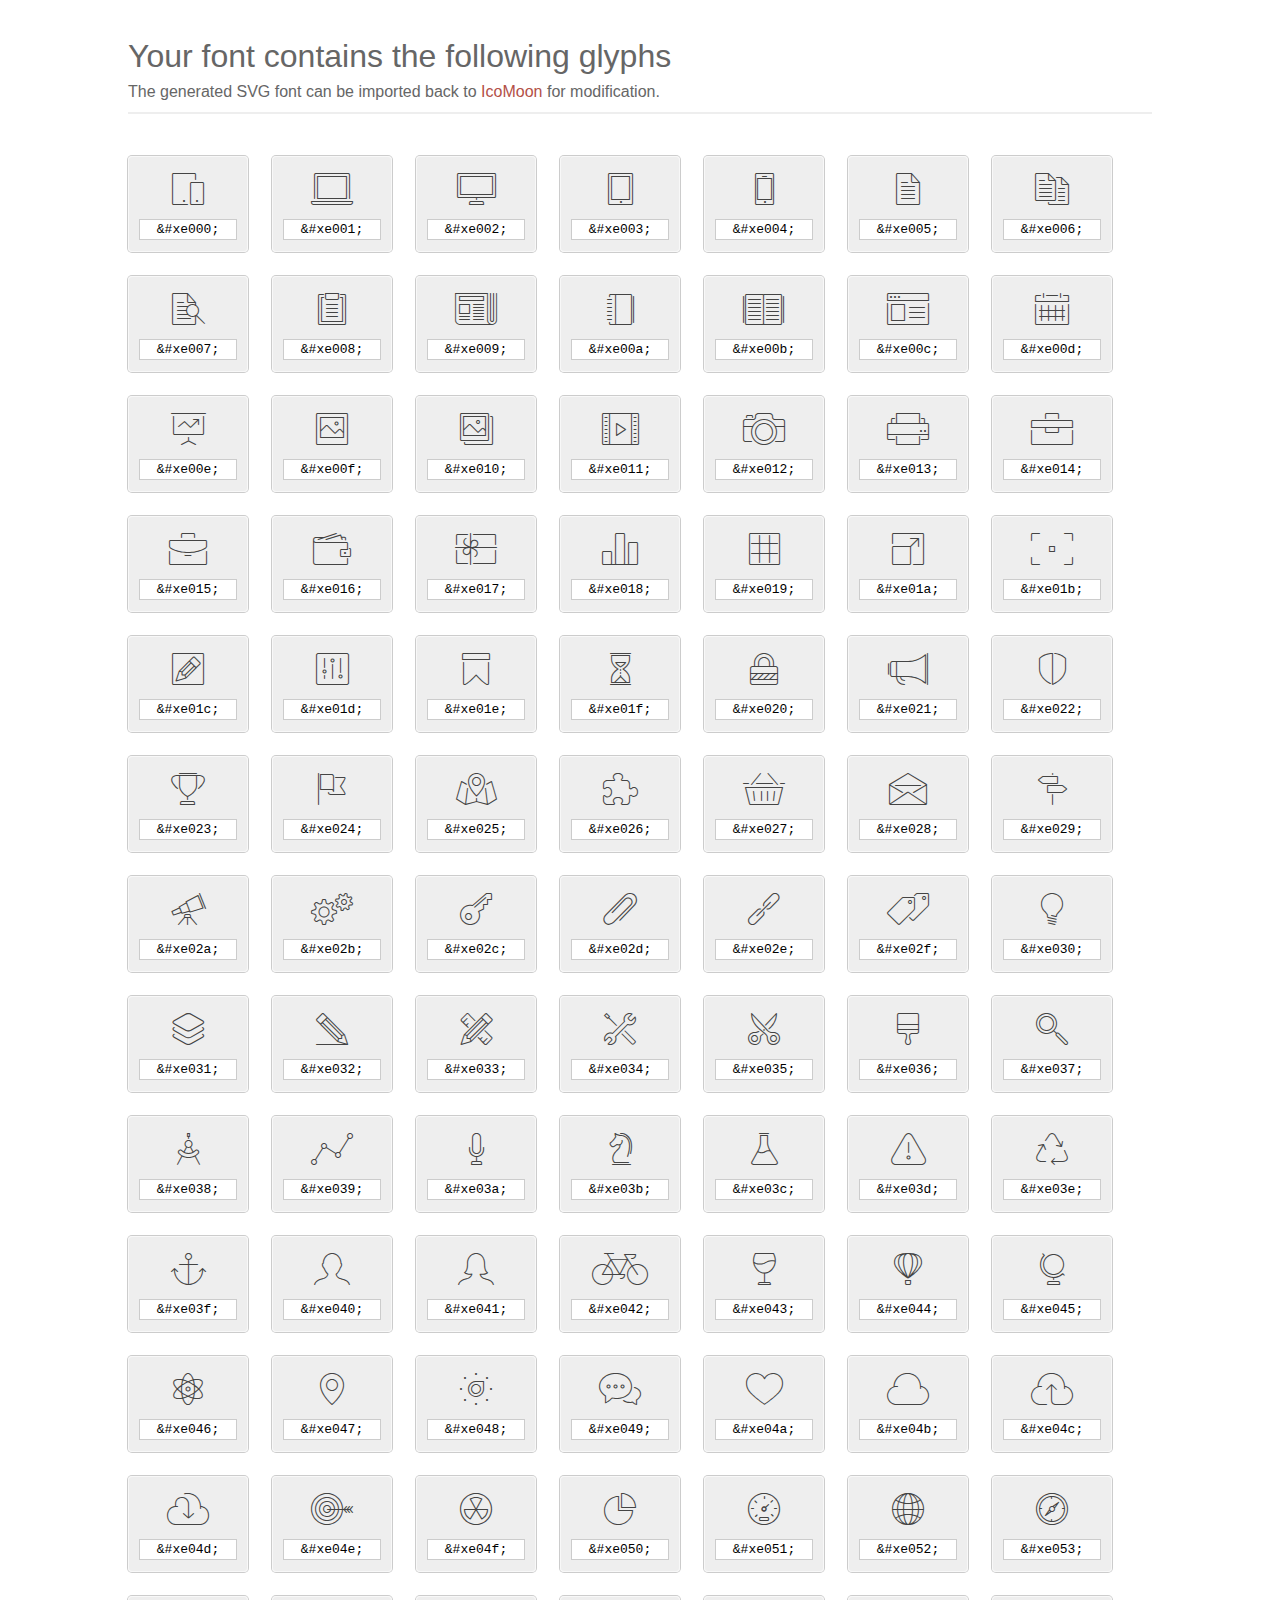
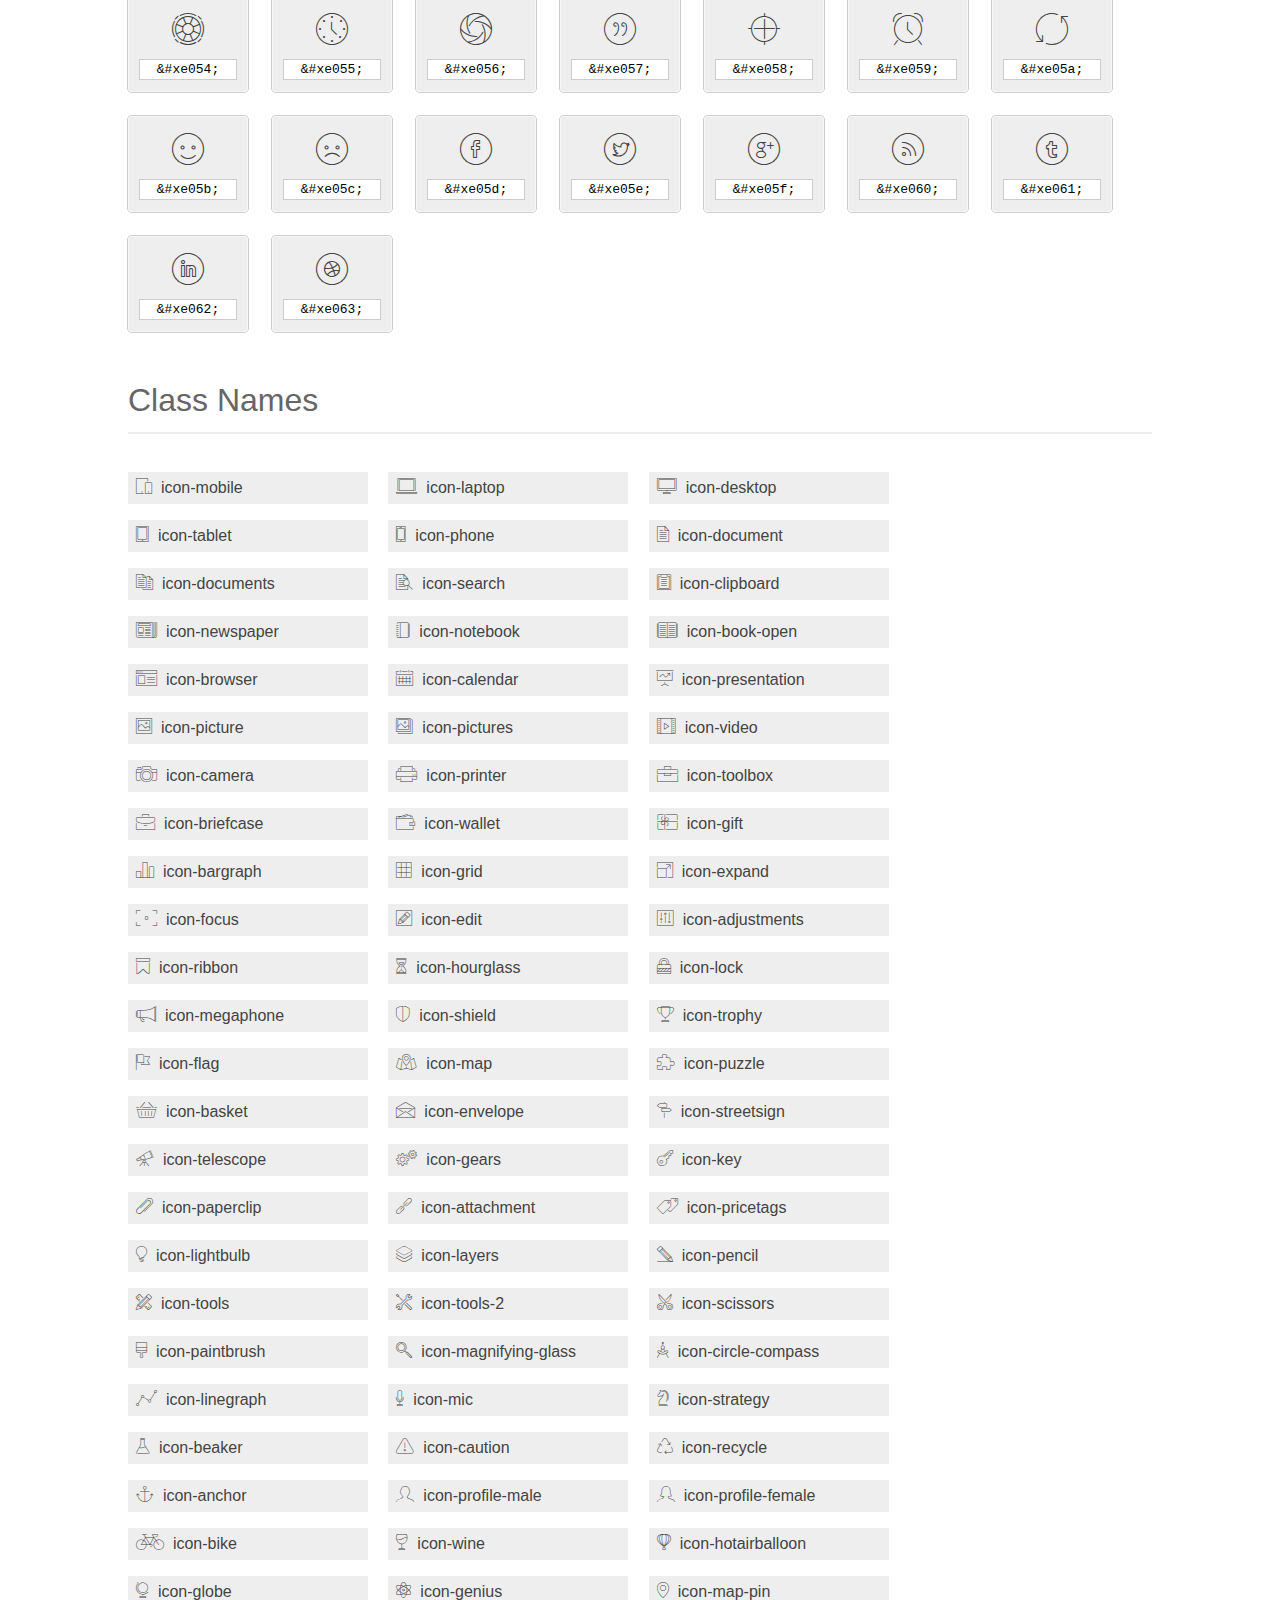
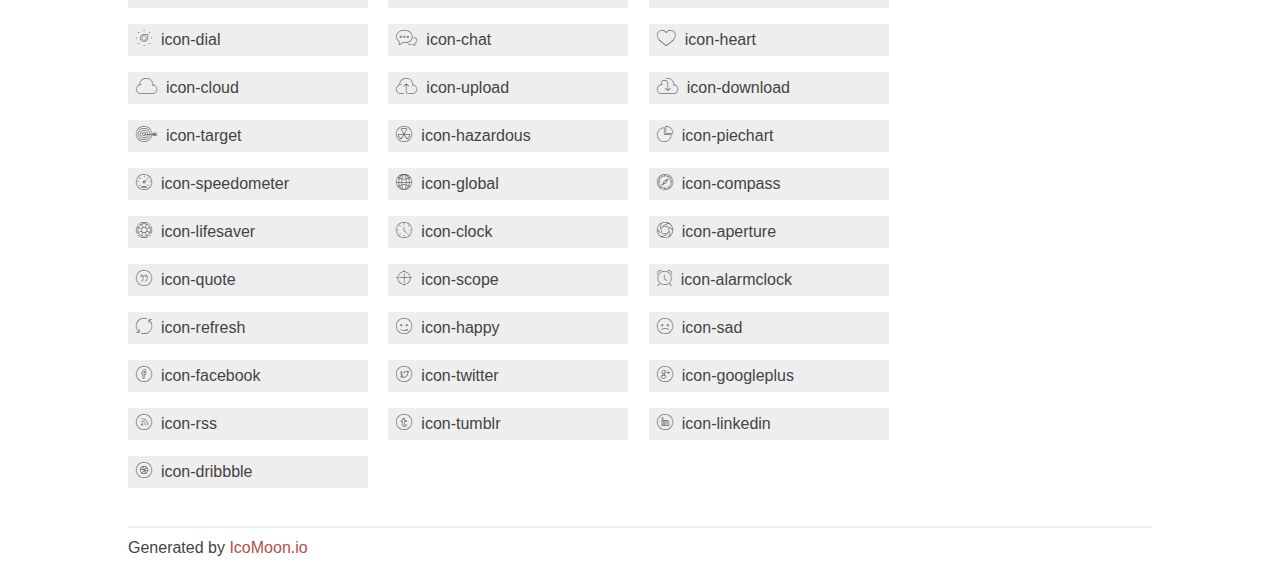
<file: home/static/icon-fonts/etlinefont/index.html>
<!doctype html>
<html>
<head>
<title>Your Font/Glyphs</title>
<link rel="stylesheet" href="style.css" />
<!--[if lte IE 7]><script src="lte-ie7.js"></script><![endif]-->
<style>
	section, header, footer {display: block;}
	body {
		font-family: sans-serif;
		color: #444;
		line-height: 1.5;
		font-size: 1em;
	}
	* {
		-moz-box-sizing: border-box;
		-webkit-box-sizing: border-box;
		box-sizing: border-box;
		margin: 0;
		padding: 0;
	}
	.glyph {
		font-size: 16px;
		float: left;
		text-align: center;
		background: #eee;
		padding: .75em;
		margin: .75em 1.5em .75em 0;
		width: 7.5em;
		border-radius: .25em;
		box-shadow: inset 0 0 0 1px #f8f8f8, 0 0 0 1px #CCC;
	}
	.glyph input {
		font-family: consolas, monospace;
		font-size: 13px;
		width: 100%;
		text-align: center;
		border: 0;
		box-shadow: 0 0 0 1px #ccc;
		padding: .125em;
	}
	.w-main {
		width: 80%;
	}
	.centered {
		margin-left: auto;
		margin-right: auto;
	}
	.fs1 {
		font-size: 2em;
	}
	header {
		margin: 2em 0;
		padding-bottom: .5em;
		color: #666;
		box-shadow: 0 2px #eee;
	}
	header h1 {
		font-size: 2em;
		font-weight: normal;
	}
	.clearfix:before, .clearfix:after { content: ""; display: table; }
	.clearfix:after, .clear { clear: both; }
	footer {
		margin-top: 2em;
		padding: .5em 0;
		box-shadow: 0 -2px #eee;
	}
	a, a:visited {
		color: #B35047;
		text-decoration: none;
	}
	a:hover, a:focus {color: #000;}
	.box1 {
		font-size: 16px;
		display: inline-block;
		width: 15em;
		padding: .25em .5em;
		background: #eee;
		margin: .5em 1em .5em 0;
	}
</style>
</head>
<body>
	<div class="w-main centered">
	<section class="mtm clearfix" id="glyphs">
	<header>
		<h1>Your font contains the following glyphs</h1>
		<p>The generated SVG font can be imported back to <a href="http://icomoon.io/app">IcoMoon</a> for modification.</p>
	</header>
	<div class="glyph">
		<div class="fs1" aria-hidden="true" data-icon="&#xe000;"></div>
		<input type="text" readonly="readonly" value="&amp;#xe000;" />
	</div>
	<div class="glyph">
		<div class="fs1" aria-hidden="true" data-icon="&#xe001;"></div>
		<input type="text" readonly="readonly" value="&amp;#xe001;" />
	</div>
	<div class="glyph">
		<div class="fs1" aria-hidden="true" data-icon="&#xe002;"></div>
		<input type="text" readonly="readonly" value="&amp;#xe002;" />
	</div>
	<div class="glyph">
		<div class="fs1" aria-hidden="true" data-icon="&#xe003;"></div>
		<input type="text" readonly="readonly" value="&amp;#xe003;" />
	</div>
	<div class="glyph">
		<div class="fs1" aria-hidden="true" data-icon="&#xe004;"></div>
		<input type="text" readonly="readonly" value="&amp;#xe004;" />
	</div>
	<div class="glyph">
		<div class="fs1" aria-hidden="true" data-icon="&#xe005;"></div>
		<input type="text" readonly="readonly" value="&amp;#xe005;" />
	</div>
	<div class="glyph">
		<div class="fs1" aria-hidden="true" data-icon="&#xe006;"></div>
		<input type="text" readonly="readonly" value="&amp;#xe006;" />
	</div>
	<div class="glyph">
		<div class="fs1" aria-hidden="true" data-icon="&#xe007;"></div>
		<input type="text" readonly="readonly" value="&amp;#xe007;" />
	</div>
	<div class="glyph">
		<div class="fs1" aria-hidden="true" data-icon="&#xe008;"></div>
		<input type="text" readonly="readonly" value="&amp;#xe008;" />
	</div>
	<div class="glyph">
		<div class="fs1" aria-hidden="true" data-icon="&#xe009;"></div>
		<input type="text" readonly="readonly" value="&amp;#xe009;" />
	</div>
	<div class="glyph">
		<div class="fs1" aria-hidden="true" data-icon="&#xe00a;"></div>
		<input type="text" readonly="readonly" value="&amp;#xe00a;" />
	</div>
	<div class="glyph">
		<div class="fs1" aria-hidden="true" data-icon="&#xe00b;"></div>
		<input type="text" readonly="readonly" value="&amp;#xe00b;" />
	</div>
	<div class="glyph">
		<div class="fs1" aria-hidden="true" data-icon="&#xe00c;"></div>
		<input type="text" readonly="readonly" value="&amp;#xe00c;" />
	</div>
	<div class="glyph">
		<div class="fs1" aria-hidden="true" data-icon="&#xe00d;"></div>
		<input type="text" readonly="readonly" value="&amp;#xe00d;" />
	</div>
	<div class="glyph">
		<div class="fs1" aria-hidden="true" data-icon="&#xe00e;"></div>
		<input type="text" readonly="readonly" value="&amp;#xe00e;" />
	</div>
	<div class="glyph">
		<div class="fs1" aria-hidden="true" data-icon="&#xe00f;"></div>
		<input type="text" readonly="readonly" value="&amp;#xe00f;" />
	</div>
	<div class="glyph">
		<div class="fs1" aria-hidden="true" data-icon="&#xe010;"></div>
		<input type="text" readonly="readonly" value="&amp;#xe010;" />
	</div>
	<div class="glyph">
		<div class="fs1" aria-hidden="true" data-icon="&#xe011;"></div>
		<input type="text" readonly="readonly" value="&amp;#xe011;" />
	</div>
	<div class="glyph">
		<div class="fs1" aria-hidden="true" data-icon="&#xe012;"></div>
		<input type="text" readonly="readonly" value="&amp;#xe012;" />
	</div>
	<div class="glyph">
		<div class="fs1" aria-hidden="true" data-icon="&#xe013;"></div>
		<input type="text" readonly="readonly" value="&amp;#xe013;" />
	</div>
	<div class="glyph">
		<div class="fs1" aria-hidden="true" data-icon="&#xe014;"></div>
		<input type="text" readonly="readonly" value="&amp;#xe014;" />
	</div>
	<div class="glyph">
		<div class="fs1" aria-hidden="true" data-icon="&#xe015;"></div>
		<input type="text" readonly="readonly" value="&amp;#xe015;" />
	</div>
	<div class="glyph">
		<div class="fs1" aria-hidden="true" data-icon="&#xe016;"></div>
		<input type="text" readonly="readonly" value="&amp;#xe016;" />
	</div>
	<div class="glyph">
		<div class="fs1" aria-hidden="true" data-icon="&#xe017;"></div>
		<input type="text" readonly="readonly" value="&amp;#xe017;" />
	</div>
	<div class="glyph">
		<div class="fs1" aria-hidden="true" data-icon="&#xe018;"></div>
		<input type="text" readonly="readonly" value="&amp;#xe018;" />
	</div>
	<div class="glyph">
		<div class="fs1" aria-hidden="true" data-icon="&#xe019;"></div>
		<input type="text" readonly="readonly" value="&amp;#xe019;" />
	</div>
	<div class="glyph">
		<div class="fs1" aria-hidden="true" data-icon="&#xe01a;"></div>
		<input type="text" readonly="readonly" value="&amp;#xe01a;" />
	</div>
	<div class="glyph">
		<div class="fs1" aria-hidden="true" data-icon="&#xe01b;"></div>
		<input type="text" readonly="readonly" value="&amp;#xe01b;" />
	</div>
	<div class="glyph">
		<div class="fs1" aria-hidden="true" data-icon="&#xe01c;"></div>
		<input type="text" readonly="readonly" value="&amp;#xe01c;" />
	</div>
	<div class="glyph">
		<div class="fs1" aria-hidden="true" data-icon="&#xe01d;"></div>
		<input type="text" readonly="readonly" value="&amp;#xe01d;" />
	</div>
	<div class="glyph">
		<div class="fs1" aria-hidden="true" data-icon="&#xe01e;"></div>
		<input type="text" readonly="readonly" value="&amp;#xe01e;" />
	</div>
	<div class="glyph">
		<div class="fs1" aria-hidden="true" data-icon="&#xe01f;"></div>
		<input type="text" readonly="readonly" value="&amp;#xe01f;" />
	</div>
	<div class="glyph">
		<div class="fs1" aria-hidden="true" data-icon="&#xe020;"></div>
		<input type="text" readonly="readonly" value="&amp;#xe020;" />
	</div>
	<div class="glyph">
		<div class="fs1" aria-hidden="true" data-icon="&#xe021;"></div>
		<input type="text" readonly="readonly" value="&amp;#xe021;" />
	</div>
	<div class="glyph">
		<div class="fs1" aria-hidden="true" data-icon="&#xe022;"></div>
		<input type="text" readonly="readonly" value="&amp;#xe022;" />
	</div>
	<div class="glyph">
		<div class="fs1" aria-hidden="true" data-icon="&#xe023;"></div>
		<input type="text" readonly="readonly" value="&amp;#xe023;" />
	</div>
	<div class="glyph">
		<div class="fs1" aria-hidden="true" data-icon="&#xe024;"></div>
		<input type="text" readonly="readonly" value="&amp;#xe024;" />
	</div>
	<div class="glyph">
		<div class="fs1" aria-hidden="true" data-icon="&#xe025;"></div>
		<input type="text" readonly="readonly" value="&amp;#xe025;" />
	</div>
	<div class="glyph">
		<div class="fs1" aria-hidden="true" data-icon="&#xe026;"></div>
		<input type="text" readonly="readonly" value="&amp;#xe026;" />
	</div>
	<div class="glyph">
		<div class="fs1" aria-hidden="true" data-icon="&#xe027;"></div>
		<input type="text" readonly="readonly" value="&amp;#xe027;" />
	</div>
	<div class="glyph">
		<div class="fs1" aria-hidden="true" data-icon="&#xe028;"></div>
		<input type="text" readonly="readonly" value="&amp;#xe028;" />
	</div>
	<div class="glyph">
		<div class="fs1" aria-hidden="true" data-icon="&#xe029;"></div>
		<input type="text" readonly="readonly" value="&amp;#xe029;" />
	</div>
	<div class="glyph">
		<div class="fs1" aria-hidden="true" data-icon="&#xe02a;"></div>
		<input type="text" readonly="readonly" value="&amp;#xe02a;" />
	</div>
	<div class="glyph">
		<div class="fs1" aria-hidden="true" data-icon="&#xe02b;"></div>
		<input type="text" readonly="readonly" value="&amp;#xe02b;" />
	</div>
	<div class="glyph">
		<div class="fs1" aria-hidden="true" data-icon="&#xe02c;"></div>
		<input type="text" readonly="readonly" value="&amp;#xe02c;" />
	</div>
	<div class="glyph">
		<div class="fs1" aria-hidden="true" data-icon="&#xe02d;"></div>
		<input type="text" readonly="readonly" value="&amp;#xe02d;" />
	</div>
	<div class="glyph">
		<div class="fs1" aria-hidden="true" data-icon="&#xe02e;"></div>
		<input type="text" readonly="readonly" value="&amp;#xe02e;" />
	</div>
	<div class="glyph">
		<div class="fs1" aria-hidden="true" data-icon="&#xe02f;"></div>
		<input type="text" readonly="readonly" value="&amp;#xe02f;" />
	</div>
	<div class="glyph">
		<div class="fs1" aria-hidden="true" data-icon="&#xe030;"></div>
		<input type="text" readonly="readonly" value="&amp;#xe030;" />
	</div>
	<div class="glyph">
		<div class="fs1" aria-hidden="true" data-icon="&#xe031;"></div>
		<input type="text" readonly="readonly" value="&amp;#xe031;" />
	</div>
	<div class="glyph">
		<div class="fs1" aria-hidden="true" data-icon="&#xe032;"></div>
		<input type="text" readonly="readonly" value="&amp;#xe032;" />
	</div>
	<div class="glyph">
		<div class="fs1" aria-hidden="true" data-icon="&#xe033;"></div>
		<input type="text" readonly="readonly" value="&amp;#xe033;" />
	</div>
	<div class="glyph">
		<div class="fs1" aria-hidden="true" data-icon="&#xe034;"></div>
		<input type="text" readonly="readonly" value="&amp;#xe034;" />
	</div>
	<div class="glyph">
		<div class="fs1" aria-hidden="true" data-icon="&#xe035;"></div>
		<input type="text" readonly="readonly" value="&amp;#xe035;" />
	</div>
	<div class="glyph">
		<div class="fs1" aria-hidden="true" data-icon="&#xe036;"></div>
		<input type="text" readonly="readonly" value="&amp;#xe036;" />
	</div>
	<div class="glyph">
		<div class="fs1" aria-hidden="true" data-icon="&#xe037;"></div>
		<input type="text" readonly="readonly" value="&amp;#xe037;" />
	</div>
	<div class="glyph">
		<div class="fs1" aria-hidden="true" data-icon="&#xe038;"></div>
		<input type="text" readonly="readonly" value="&amp;#xe038;" />
	</div>
	<div class="glyph">
		<div class="fs1" aria-hidden="true" data-icon="&#xe039;"></div>
		<input type="text" readonly="readonly" value="&amp;#xe039;" />
	</div>
	<div class="glyph">
		<div class="fs1" aria-hidden="true" data-icon="&#xe03a;"></div>
		<input type="text" readonly="readonly" value="&amp;#xe03a;" />
	</div>
	<div class="glyph">
		<div class="fs1" aria-hidden="true" data-icon="&#xe03b;"></div>
		<input type="text" readonly="readonly" value="&amp;#xe03b;" />
	</div>
	<div class="glyph">
		<div class="fs1" aria-hidden="true" data-icon="&#xe03c;"></div>
		<input type="text" readonly="readonly" value="&amp;#xe03c;" />
	</div>
	<div class="glyph">
		<div class="fs1" aria-hidden="true" data-icon="&#xe03d;"></div>
		<input type="text" readonly="readonly" value="&amp;#xe03d;" />
	</div>
	<div class="glyph">
		<div class="fs1" aria-hidden="true" data-icon="&#xe03e;"></div>
		<input type="text" readonly="readonly" value="&amp;#xe03e;" />
	</div>
	<div class="glyph">
		<div class="fs1" aria-hidden="true" data-icon="&#xe03f;"></div>
		<input type="text" readonly="readonly" value="&amp;#xe03f;" />
	</div>
	<div class="glyph">
		<div class="fs1" aria-hidden="true" data-icon="&#xe040;"></div>
		<input type="text" readonly="readonly" value="&amp;#xe040;" />
	</div>
	<div class="glyph">
		<div class="fs1" aria-hidden="true" data-icon="&#xe041;"></div>
		<input type="text" readonly="readonly" value="&amp;#xe041;" />
	</div>
	<div class="glyph">
		<div class="fs1" aria-hidden="true" data-icon="&#xe042;"></div>
		<input type="text" readonly="readonly" value="&amp;#xe042;" />
	</div>
	<div class="glyph">
		<div class="fs1" aria-hidden="true" data-icon="&#xe043;"></div>
		<input type="text" readonly="readonly" value="&amp;#xe043;" />
	</div>
	<div class="glyph">
		<div class="fs1" aria-hidden="true" data-icon="&#xe044;"></div>
		<input type="text" readonly="readonly" value="&amp;#xe044;" />
	</div>
	<div class="glyph">
		<div class="fs1" aria-hidden="true" data-icon="&#xe045;"></div>
		<input type="text" readonly="readonly" value="&amp;#xe045;" />
	</div>
	<div class="glyph">
		<div class="fs1" aria-hidden="true" data-icon="&#xe046;"></div>
		<input type="text" readonly="readonly" value="&amp;#xe046;" />
	</div>
	<div class="glyph">
		<div class="fs1" aria-hidden="true" data-icon="&#xe047;"></div>
		<input type="text" readonly="readonly" value="&amp;#xe047;" />
	</div>
	<div class="glyph">
		<div class="fs1" aria-hidden="true" data-icon="&#xe048;"></div>
		<input type="text" readonly="readonly" value="&amp;#xe048;" />
	</div>
	<div class="glyph">
		<div class="fs1" aria-hidden="true" data-icon="&#xe049;"></div>
		<input type="text" readonly="readonly" value="&amp;#xe049;" />
	</div>
	<div class="glyph">
		<div class="fs1" aria-hidden="true" data-icon="&#xe04a;"></div>
		<input type="text" readonly="readonly" value="&amp;#xe04a;" />
	</div>
	<div class="glyph">
		<div class="fs1" aria-hidden="true" data-icon="&#xe04b;"></div>
		<input type="text" readonly="readonly" value="&amp;#xe04b;" />
	</div>
	<div class="glyph">
		<div class="fs1" aria-hidden="true" data-icon="&#xe04c;"></div>
		<input type="text" readonly="readonly" value="&amp;#xe04c;" />
	</div>
	<div class="glyph">
		<div class="fs1" aria-hidden="true" data-icon="&#xe04d;"></div>
		<input type="text" readonly="readonly" value="&amp;#xe04d;" />
	</div>
	<div class="glyph">
		<div class="fs1" aria-hidden="true" data-icon="&#xe04e;"></div>
		<input type="text" readonly="readonly" value="&amp;#xe04e;" />
	</div>
	<div class="glyph">
		<div class="fs1" aria-hidden="true" data-icon="&#xe04f;"></div>
		<input type="text" readonly="readonly" value="&amp;#xe04f;" />
	</div>
	<div class="glyph">
		<div class="fs1" aria-hidden="true" data-icon="&#xe050;"></div>
		<input type="text" readonly="readonly" value="&amp;#xe050;" />
	</div>
	<div class="glyph">
		<div class="fs1" aria-hidden="true" data-icon="&#xe051;"></div>
		<input type="text" readonly="readonly" value="&amp;#xe051;" />
	</div>
	<div class="glyph">
		<div class="fs1" aria-hidden="true" data-icon="&#xe052;"></div>
		<input type="text" readonly="readonly" value="&amp;#xe052;" />
	</div>
	<div class="glyph">
		<div class="fs1" aria-hidden="true" data-icon="&#xe053;"></div>
		<input type="text" readonly="readonly" value="&amp;#xe053;" />
	</div>
	<div class="glyph">
		<div class="fs1" aria-hidden="true" data-icon="&#xe054;"></div>
		<input type="text" readonly="readonly" value="&amp;#xe054;" />
	</div>
	<div class="glyph">
		<div class="fs1" aria-hidden="true" data-icon="&#xe055;"></div>
		<input type="text" readonly="readonly" value="&amp;#xe055;" />
	</div>
	<div class="glyph">
		<div class="fs1" aria-hidden="true" data-icon="&#xe056;"></div>
		<input type="text" readonly="readonly" value="&amp;#xe056;" />
	</div>
	<div class="glyph">
		<div class="fs1" aria-hidden="true" data-icon="&#xe057;"></div>
		<input type="text" readonly="readonly" value="&amp;#xe057;" />
	</div>
	<div class="glyph">
		<div class="fs1" aria-hidden="true" data-icon="&#xe058;"></div>
		<input type="text" readonly="readonly" value="&amp;#xe058;" />
	</div>
	<div class="glyph">
		<div class="fs1" aria-hidden="true" data-icon="&#xe059;"></div>
		<input type="text" readonly="readonly" value="&amp;#xe059;" />
	</div>
	<div class="glyph">
		<div class="fs1" aria-hidden="true" data-icon="&#xe05a;"></div>
		<input type="text" readonly="readonly" value="&amp;#xe05a;" />
	</div>
	<div class="glyph">
		<div class="fs1" aria-hidden="true" data-icon="&#xe05b;"></div>
		<input type="text" readonly="readonly" value="&amp;#xe05b;" />
	</div>
	<div class="glyph">
		<div class="fs1" aria-hidden="true" data-icon="&#xe05c;"></div>
		<input type="text" readonly="readonly" value="&amp;#xe05c;" />
	</div>
	<div class="glyph">
		<div class="fs1" aria-hidden="true" data-icon="&#xe05d;"></div>
		<input type="text" readonly="readonly" value="&amp;#xe05d;" />
	</div>
	<div class="glyph">
		<div class="fs1" aria-hidden="true" data-icon="&#xe05e;"></div>
		<input type="text" readonly="readonly" value="&amp;#xe05e;" />
	</div>
	<div class="glyph">
		<div class="fs1" aria-hidden="true" data-icon="&#xe05f;"></div>
		<input type="text" readonly="readonly" value="&amp;#xe05f;" />
	</div>
	<div class="glyph">
		<div class="fs1" aria-hidden="true" data-icon="&#xe060;"></div>
		<input type="text" readonly="readonly" value="&amp;#xe060;" />
	</div>
	<div class="glyph">
		<div class="fs1" aria-hidden="true" data-icon="&#xe061;"></div>
		<input type="text" readonly="readonly" value="&amp;#xe061;" />
	</div>
	<div class="glyph">
		<div class="fs1" aria-hidden="true" data-icon="&#xe062;"></div>
		<input type="text" readonly="readonly" value="&amp;#xe062;" />
	</div>
	<div class="glyph">
		<div class="fs1" aria-hidden="true" data-icon="&#xe063;"></div>
		<input type="text" readonly="readonly" value="&amp;#xe063;" />
	</div>
	</section>
	<div class="clear"></div>
	<section class="mtm clearfix" id="glyphs">
	<header>
		<h1>Class Names</h1>
	</header>
	<span class="box1">
		<span aria-hidden="true" class="icon-mobile"></span>
		&nbsp;icon-mobile
	</span>
	<span class="box1">
		<span aria-hidden="true" class="icon-laptop"></span>
		&nbsp;icon-laptop
	</span>
	<span class="box1">
		<span aria-hidden="true" class="icon-desktop"></span>
		&nbsp;icon-desktop
	</span>
	<span class="box1">
		<span aria-hidden="true" class="icon-tablet"></span>
		&nbsp;icon-tablet
	</span>
	<span class="box1">
		<span aria-hidden="true" class="icon-phone"></span>
		&nbsp;icon-phone
	</span>
	<span class="box1">
		<span aria-hidden="true" class="icon-document"></span>
		&nbsp;icon-document
	</span>
	<span class="box1">
		<span aria-hidden="true" class="icon-documents"></span>
		&nbsp;icon-documents
	</span>
	<span class="box1">
		<span aria-hidden="true" class="icon-search"></span>
		&nbsp;icon-search
	</span>
	<span class="box1">
		<span aria-hidden="true" class="icon-clipboard"></span>
		&nbsp;icon-clipboard
	</span>
	<span class="box1">
		<span aria-hidden="true" class="icon-newspaper"></span>
		&nbsp;icon-newspaper
	</span>
	<span class="box1">
		<span aria-hidden="true" class="icon-notebook"></span>
		&nbsp;icon-notebook
	</span>
	<span class="box1">
		<span aria-hidden="true" class="icon-book-open"></span>
		&nbsp;icon-book-open
	</span>
	<span class="box1">
		<span aria-hidden="true" class="icon-browser"></span>
		&nbsp;icon-browser
	</span>
	<span class="box1">
		<span aria-hidden="true" class="icon-calendar"></span>
		&nbsp;icon-calendar
	</span>
	<span class="box1">
		<span aria-hidden="true" class="icon-presentation"></span>
		&nbsp;icon-presentation
	</span>
	<span class="box1">
		<span aria-hidden="true" class="icon-picture"></span>
		&nbsp;icon-picture
	</span>
	<span class="box1">
		<span aria-hidden="true" class="icon-pictures"></span>
		&nbsp;icon-pictures
	</span>
	<span class="box1">
		<span aria-hidden="true" class="icon-video"></span>
		&nbsp;icon-video
	</span>
	<span class="box1">
		<span aria-hidden="true" class="icon-camera"></span>
		&nbsp;icon-camera
	</span>
	<span class="box1">
		<span aria-hidden="true" class="icon-printer"></span>
		&nbsp;icon-printer
	</span>
	<span class="box1">
		<span aria-hidden="true" class="icon-toolbox"></span>
		&nbsp;icon-toolbox
	</span>
	<span class="box1">
		<span aria-hidden="true" class="icon-briefcase"></span>
		&nbsp;icon-briefcase
	</span>
	<span class="box1">
		<span aria-hidden="true" class="icon-wallet"></span>
		&nbsp;icon-wallet
	</span>
	<span class="box1">
		<span aria-hidden="true" class="icon-gift"></span>
		&nbsp;icon-gift
	</span>
	<span class="box1">
		<span aria-hidden="true" class="icon-bargraph"></span>
		&nbsp;icon-bargraph
	</span>
	<span class="box1">
		<span aria-hidden="true" class="icon-grid"></span>
		&nbsp;icon-grid
	</span>
	<span class="box1">
		<span aria-hidden="true" class="icon-expand"></span>
		&nbsp;icon-expand
	</span>
	<span class="box1">
		<span aria-hidden="true" class="icon-focus"></span>
		&nbsp;icon-focus
	</span>
	<span class="box1">
		<span aria-hidden="true" class="icon-edit"></span>
		&nbsp;icon-edit
	</span>
	<span class="box1">
		<span aria-hidden="true" class="icon-adjustments"></span>
		&nbsp;icon-adjustments
	</span>
	<span class="box1">
		<span aria-hidden="true" class="icon-ribbon"></span>
		&nbsp;icon-ribbon
	</span>
	<span class="box1">
		<span aria-hidden="true" class="icon-hourglass"></span>
		&nbsp;icon-hourglass
	</span>
	<span class="box1">
		<span aria-hidden="true" class="icon-lock"></span>
		&nbsp;icon-lock
	</span>
	<span class="box1">
		<span aria-hidden="true" class="icon-megaphone"></span>
		&nbsp;icon-megaphone
	</span>
	<span class="box1">
		<span aria-hidden="true" class="icon-shield"></span>
		&nbsp;icon-shield
	</span>
	<span class="box1">
		<span aria-hidden="true" class="icon-trophy"></span>
		&nbsp;icon-trophy
	</span>
	<span class="box1">
		<span aria-hidden="true" class="icon-flag"></span>
		&nbsp;icon-flag
	</span>
	<span class="box1">
		<span aria-hidden="true" class="icon-map"></span>
		&nbsp;icon-map
	</span>
	<span class="box1">
		<span aria-hidden="true" class="icon-puzzle"></span>
		&nbsp;icon-puzzle
	</span>
	<span class="box1">
		<span aria-hidden="true" class="icon-basket"></span>
		&nbsp;icon-basket
	</span>
	<span class="box1">
		<span aria-hidden="true" class="icon-envelope"></span>
		&nbsp;icon-envelope
	</span>
	<span class="box1">
		<span aria-hidden="true" class="icon-streetsign"></span>
		&nbsp;icon-streetsign
	</span>
	<span class="box1">
		<span aria-hidden="true" class="icon-telescope"></span>
		&nbsp;icon-telescope
	</span>
	<span class="box1">
		<span aria-hidden="true" class="icon-gears"></span>
		&nbsp;icon-gears
	</span>
	<span class="box1">
		<span aria-hidden="true" class="icon-key"></span>
		&nbsp;icon-key
	</span>
	<span class="box1">
		<span aria-hidden="true" class="icon-paperclip"></span>
		&nbsp;icon-paperclip
	</span>
	<span class="box1">
		<span aria-hidden="true" class="icon-attachment"></span>
		&nbsp;icon-attachment
	</span>
	<span class="box1">
		<span aria-hidden="true" class="icon-pricetags"></span>
		&nbsp;icon-pricetags
	</span>
	<span class="box1">
		<span aria-hidden="true" class="icon-lightbulb"></span>
		&nbsp;icon-lightbulb
	</span>
	<span class="box1">
		<span aria-hidden="true" class="icon-layers"></span>
		&nbsp;icon-layers
	</span>
	<span class="box1">
		<span aria-hidden="true" class="icon-pencil"></span>
		&nbsp;icon-pencil
	</span>
	<span class="box1">
		<span aria-hidden="true" class="icon-tools"></span>
		&nbsp;icon-tools
	</span>
	<span class="box1">
		<span aria-hidden="true" class="icon-tools-2"></span>
		&nbsp;icon-tools-2
	</span>
	<span class="box1">
		<span aria-hidden="true" class="icon-scissors"></span>
		&nbsp;icon-scissors
	</span>
	<span class="box1">
		<span aria-hidden="true" class="icon-paintbrush"></span>
		&nbsp;icon-paintbrush
	</span>
	<span class="box1">
		<span aria-hidden="true" class="icon-magnifying-glass"></span>
		&nbsp;icon-magnifying-glass
	</span>
	<span class="box1">
		<span aria-hidden="true" class="icon-circle-compass"></span>
		&nbsp;icon-circle-compass
	</span>
	<span class="box1">
		<span aria-hidden="true" class="icon-linegraph"></span>
		&nbsp;icon-linegraph
	</span>
	<span class="box1">
		<span aria-hidden="true" class="icon-mic"></span>
		&nbsp;icon-mic
	</span>
	<span class="box1">
		<span aria-hidden="true" class="icon-strategy"></span>
		&nbsp;icon-strategy
	</span>
	<span class="box1">
		<span aria-hidden="true" class="icon-beaker"></span>
		&nbsp;icon-beaker
	</span>
	<span class="box1">
		<span aria-hidden="true" class="icon-caution"></span>
		&nbsp;icon-caution
	</span>
	<span class="box1">
		<span aria-hidden="true" class="icon-recycle"></span>
		&nbsp;icon-recycle
	</span>
	<span class="box1">
		<span aria-hidden="true" class="icon-anchor"></span>
		&nbsp;icon-anchor
	</span>
	<span class="box1">
		<span aria-hidden="true" class="icon-profile-male"></span>
		&nbsp;icon-profile-male
	</span>
	<span class="box1">
		<span aria-hidden="true" class="icon-profile-female"></span>
		&nbsp;icon-profile-female
	</span>
	<span class="box1">
		<span aria-hidden="true" class="icon-bike"></span>
		&nbsp;icon-bike
	</span>
	<span class="box1">
		<span aria-hidden="true" class="icon-wine"></span>
		&nbsp;icon-wine
	</span>
	<span class="box1">
		<span aria-hidden="true" class="icon-hotairballoon"></span>
		&nbsp;icon-hotairballoon
	</span>
	<span class="box1">
		<span aria-hidden="true" class="icon-globe"></span>
		&nbsp;icon-globe
	</span>
	<span class="box1">
		<span aria-hidden="true" class="icon-genius"></span>
		&nbsp;icon-genius
	</span>
	<span class="box1">
		<span aria-hidden="true" class="icon-map-pin"></span>
		&nbsp;icon-map-pin
	</span>
	<span class="box1">
		<span aria-hidden="true" class="icon-dial"></span>
		&nbsp;icon-dial
	</span>
	<span class="box1">
		<span aria-hidden="true" class="icon-chat"></span>
		&nbsp;icon-chat
	</span>
	<span class="box1">
		<span aria-hidden="true" class="icon-heart"></span>
		&nbsp;icon-heart
	</span>
	<span class="box1">
		<span aria-hidden="true" class="icon-cloud"></span>
		&nbsp;icon-cloud
	</span>
	<span class="box1">
		<span aria-hidden="true" class="icon-upload"></span>
		&nbsp;icon-upload
	</span>
	<span class="box1">
		<span aria-hidden="true" class="icon-download"></span>
		&nbsp;icon-download
	</span>
	<span class="box1">
		<span aria-hidden="true" class="icon-target"></span>
		&nbsp;icon-target
	</span>
	<span class="box1">
		<span aria-hidden="true" class="icon-hazardous"></span>
		&nbsp;icon-hazardous
	</span>
	<span class="box1">
		<span aria-hidden="true" class="icon-piechart"></span>
		&nbsp;icon-piechart
	</span>
	<span class="box1">
		<span aria-hidden="true" class="icon-speedometer"></span>
		&nbsp;icon-speedometer
	</span>
	<span class="box1">
		<span aria-hidden="true" class="icon-global"></span>
		&nbsp;icon-global
	</span>
	<span class="box1">
		<span aria-hidden="true" class="icon-compass"></span>
		&nbsp;icon-compass
	</span>
	<span class="box1">
		<span aria-hidden="true" class="icon-lifesaver"></span>
		&nbsp;icon-lifesaver
	</span>
	<span class="box1">
		<span aria-hidden="true" class="icon-clock"></span>
		&nbsp;icon-clock
	</span>
	<span class="box1">
		<span aria-hidden="true" class="icon-aperture"></span>
		&nbsp;icon-aperture
	</span>
	<span class="box1">
		<span aria-hidden="true" class="icon-quote"></span>
		&nbsp;icon-quote
	</span>
	<span class="box1">
		<span aria-hidden="true" class="icon-scope"></span>
		&nbsp;icon-scope
	</span>
	<span class="box1">
		<span aria-hidden="true" class="icon-alarmclock"></span>
		&nbsp;icon-alarmclock
	</span>
	<span class="box1">
		<span aria-hidden="true" class="icon-refresh"></span>
		&nbsp;icon-refresh
	</span>
	<span class="box1">
		<span aria-hidden="true" class="icon-happy"></span>
		&nbsp;icon-happy
	</span>
	<span class="box1">
		<span aria-hidden="true" class="icon-sad"></span>
		&nbsp;icon-sad
	</span>
	<span class="box1">
		<span aria-hidden="true" class="icon-facebook"></span>
		&nbsp;icon-facebook
	</span>
	<span class="box1">
		<span aria-hidden="true" class="icon-twitter"></span>
		&nbsp;icon-twitter
	</span>
	<span class="box1">
		<span aria-hidden="true" class="icon-googleplus"></span>
		&nbsp;icon-googleplus
	</span>
	<span class="box1">
		<span aria-hidden="true" class="icon-rss"></span>
		&nbsp;icon-rss
	</span>
	<span class="box1">
		<span aria-hidden="true" class="icon-tumblr"></span>
		&nbsp;icon-tumblr
	</span>
	<span class="box1">
		<span aria-hidden="true" class="icon-linkedin"></span>
		&nbsp;icon-linkedin
	</span>
	<span class="box1">
		<span aria-hidden="true" class="icon-dribbble"></span>
		&nbsp;icon-dribbble
	</span>
	</section>
	<footer>
		<p>Generated by <a href="http://icomoon.io">IcoMoon.io</a></p>
	</footer>
	</div>
	<script>
	document.getElementById("glyphs").addEventListener("click", function(e) {
		var target = e.target;
		if (target.tagName === "INPUT") {
			target.select();
		}
	});
	</script>
</body>
</html>
</file>
<file: home/static/icon-fonts/etlinefont/style.css>
@font-face {
	font-family: 'et-line';
	src:url('fonts/et-line.eot');
	src:url('fonts/et-line.eot?#iefix') format('embedded-opentype'),
		url('fonts/et-line.woff') format('woff'),
		url('fonts/et-line.ttf') format('truetype'),
		url('fonts/et-line.svg#et-line') format('svg');
	font-weight: normal;
	font-style: normal;
}

/* Use the following CSS code if you want to use data attributes for inserting your icons */
[data-icon]:before {
	font-family: 'et-line';
	content: attr(data-icon);
	speak: none;
	font-weight: normal;
	font-variant: normal;
	text-transform: none;
	line-height: 1;
	-webkit-font-smoothing: antialiased;
	-moz-osx-font-smoothing: grayscale;
	display:inline-block;
}

/* Use the following CSS code if you want to have a class per icon */
/*
Instead of a list of all class selectors,
you can use the generic selector below, but it's slower:
[class*="icon-"] {
*/
.icon-mobile, .icon-laptop, .icon-desktop, .icon-tablet, .icon-phone, .icon-document, .icon-documents, .icon-search, .icon-clipboard, .icon-newspaper, .icon-notebook, .icon-book-open, .icon-browser, .icon-calendar, .icon-presentation, .icon-picture, .icon-pictures, .icon-video, .icon-camera, .icon-printer, .icon-toolbox, .icon-briefcase, .icon-wallet, .icon-gift, .icon-bargraph, .icon-grid, .icon-expand, .icon-focus, .icon-edit, .icon-adjustments, .icon-ribbon, .icon-hourglass, .icon-lock, .icon-megaphone, .icon-shield, .icon-trophy, .icon-flag, .icon-map, .icon-puzzle, .icon-basket, .icon-envelope, .icon-streetsign, .icon-telescope, .icon-gears, .icon-key, .icon-paperclip, .icon-attachment, .icon-pricetags, .icon-lightbulb, .icon-layers, .icon-pencil, .icon-tools, .icon-tools-2, .icon-scissors, .icon-paintbrush, .icon-magnifying-glass, .icon-circle-compass, .icon-linegraph, .icon-mic, .icon-strategy, .icon-beaker, .icon-caution, .icon-recycle, .icon-anchor, .icon-profile-male, .icon-profile-female, .icon-bike, .icon-wine, .icon-hotairballoon, .icon-globe, .icon-genius, .icon-map-pin, .icon-dial, .icon-chat, .icon-heart, .icon-cloud, .icon-upload, .icon-download, .icon-target, .icon-hazardous, .icon-piechart, .icon-speedometer, .icon-global, .icon-compass, .icon-lifesaver, .icon-clock, .icon-aperture, .icon-quote, .icon-scope, .icon-alarmclock, .icon-refresh, .icon-happy, .icon-sad, .icon-facebook, .icon-twitter, .icon-googleplus, .icon-rss, .icon-tumblr, .icon-linkedin, .icon-dribbble {
	font-family: 'et-line';
	speak: none;
	font-style: normal;
	font-weight: normal;
	font-variant: normal;
	text-transform: none;
	line-height: 1;
	-webkit-font-smoothing: antialiased;
	-moz-osx-font-smoothing: grayscale;
	display:inline-block;
}
.icon-mobile:before {
	content: "\e000";
}
.icon-laptop:before {
	content: "\e001";
}
.icon-desktop:before {
	content: "\e002";
}
.icon-tablet:before {
	content: "\e003";
}
.icon-phone:before {
	content: "\e004";
}
.icon-document:before {
	content: "\e005";
}
.icon-documents:before {
	content: "\e006";
}
.icon-search:before {
	content: "\e007";
}
.icon-clipboard:before {
	content: "\e008";
}
.icon-newspaper:before {
	content: "\e009";
}
.icon-notebook:before {
	content: "\e00a";
}
.icon-book-open:before {
	content: "\e00b";
}
.icon-browser:before {
	content: "\e00c";
}
.icon-calendar:before {
	content: "\e00d";
}
.icon-presentation:before {
	content: "\e00e";
}
.icon-picture:before {
	content: "\e00f";
}
.icon-pictures:before {
	content: "\e010";
}
.icon-video:before {
	content: "\e011";
}
.icon-camera:before {
	content: "\e012";
}
.icon-printer:before {
	content: "\e013";
}
.icon-toolbox:before {
	content: "\e014";
}
.icon-briefcase:before {
	content: "\e015";
}
.icon-wallet:before {
	content: "\e016";
}
.icon-gift:before {
	content: "\e017";
}
.icon-bargraph:before {
	content: "\e018";
}
.icon-grid:before {
	content: "\e019";
}
.icon-expand:before {
	content: "\e01a";
}
.icon-focus:before {
	content: "\e01b";
}
.icon-edit:before {
	content: "\e01c";
}
.icon-adjustments:before {
	content: "\e01d";
}
.icon-ribbon:before {
	content: "\e01e";
}
.icon-hourglass:before {
	content: "\e01f";
}
.icon-lock:before {
	content: "\e020";
}
.icon-megaphone:before {
	content: "\e021";
}
.icon-shield:before {
	content: "\e022";
}
.icon-trophy:before {
	content: "\e023";
}
.icon-flag:before {
	content: "\e024";
}
.icon-map:before {
	content: "\e025";
}
.icon-puzzle:before {
	content: "\e026";
}
.icon-basket:before {
	content: "\e027";
}
.icon-envelope:before {
	content: "\e028";
}
.icon-streetsign:before {
	content: "\e029";
}
.icon-telescope:before {
	content: "\e02a";
}
.icon-gears:before {
	content: "\e02b";
}
.icon-key:before {
	content: "\e02c";
}
.icon-paperclip:before {
	content: "\e02d";
}
.icon-attachment:before {
	content: "\e02e";
}
.icon-pricetags:before {
	content: "\e02f";
}
.icon-lightbulb:before {
	content: "\e030";
}
.icon-layers:before {
	content: "\e031";
}
.icon-pencil:before {
	content: "\e032";
}
.icon-tools:before {
	content: "\e033";
}
.icon-tools-2:before {
	content: "\e034";
}
.icon-scissors:before {
	content: "\e035";
}
.icon-paintbrush:before {
	content: "\e036";
}
.icon-magnifying-glass:before {
	content: "\e037";
}
.icon-circle-compass:before {
	content: "\e038";
}
.icon-linegraph:before {
	content: "\e039";
}
.icon-mic:before {
	content: "\e03a";
}
.icon-strategy:before {
	content: "\e03b";
}
.icon-beaker:before {
	content: "\e03c";
}
.icon-caution:before {
	content: "\e03d";
}
.icon-recycle:before {
	content: "\e03e";
}
.icon-anchor:before {
	content: "\e03f";
}
.icon-profile-male:before {
	content: "\e040";
}
.icon-profile-female:before {
	content: "\e041";
}
.icon-bike:before {
	content: "\e042";
}
.icon-wine:before {
	content: "\e043";
}
.icon-hotairballoon:before {
	content: "\e044";
}
.icon-globe:before {
	content: "\e045";
}
.icon-genius:before {
	content: "\e046";
}
.icon-map-pin:before {
	content: "\e047";
}
.icon-dial:before {
	content: "\e048";
}
.icon-chat:before {
	content: "\e049";
}
.icon-heart:before {
	content: "\e04a";
}
.icon-cloud:before {
	content: "\e04b";
}
.icon-upload:before {
	content: "\e04c";
}
.icon-download:before {
	content: "\e04d";
}
.icon-target:before {
	content: "\e04e";
}
.icon-hazardous:before {
	content: "\e04f";
}
.icon-piechart:before {
	content: "\e050";
}
.icon-speedometer:before {
	content: "\e051";
}
.icon-global:before {
	content: "\e052";
}
.icon-compass:before {
	content: "\e053";
}
.icon-lifesaver:before {
	content: "\e054";
}
.icon-clock:before {
	content: "\e055";
}
.icon-aperture:before {
	content: "\e056";
}
.icon-quote:before {
	content: "\e057";
}
.icon-scope:before {
	content: "\e058";
}
.icon-alarmclock:before {
	content: "\e059";
}
.icon-refresh:before {
	content: "\e05a";
}
.icon-happy:before {
	content: "\e05b";
}
.icon-sad:before {
	content: "\e05c";
}
.icon-facebook:before {
	content: "\e05d";
}
.icon-twitter:before {
	content: "\e05e";
}
.icon-googleplus:before {
	content: "\e05f";
}
.icon-rss:before {
	content: "\e060";
}
.icon-tumblr:before {
	content: "\e061";
}
.icon-linkedin:before {
	content: "\e062";
}
.icon-dribbble:before {
	content: "\e063";
}
</file>
